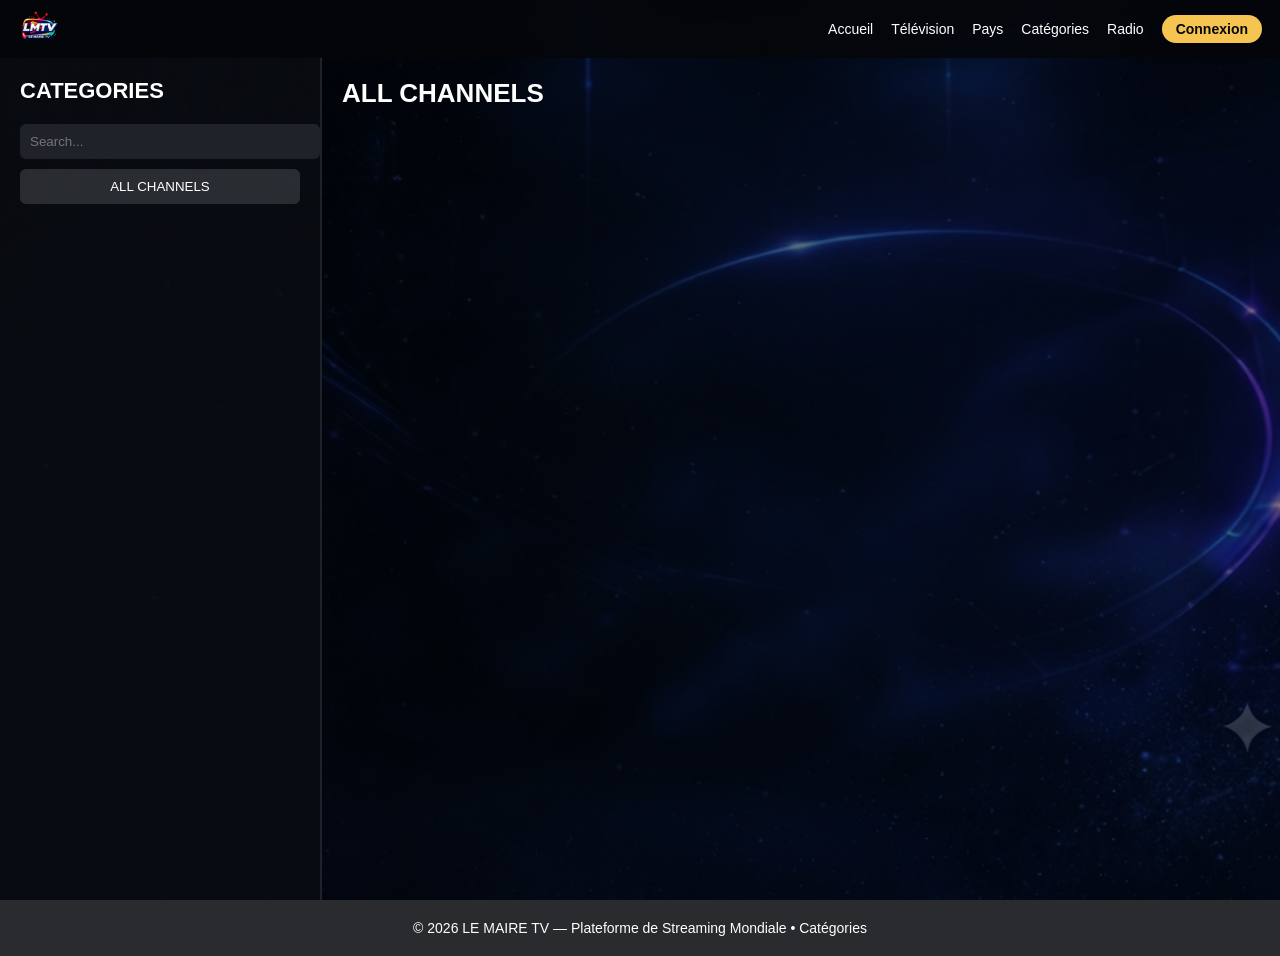
<file: categories.html>
<!DOCTYPE html>
<html lang="en">
<head>
  <meta charset="UTF-8">
  <title>LE MAIRE TV — Categories</title>

 <!-- FAVICON -->
  <link rel="icon" type="image/png" href="assets/icons/favicon.png">

  <link rel="stylesheet" href="categories.css">
</head>

<body>

<!-- NAVBAR -->
<header class="navbar">
  <div class="logo">
    <img src="assets/logo.png" alt="Logo LE MAIRE TV">
  </div>

  <nav class="nav-links">
    <a href="index.html" data-page="index">Accueil</a>
    <a href="live-tv.html" data-page="live-tv">Télévision</a>
    <a href="pays.html" data-page="pays">Pays</a>
    <a href="categories.html" data-page="categories">Catégories</a>
    <a href="radio.html" data-page="radio">Radio</a>
    <button>Connexion</button>
  </nav>
</header>

<div class="page">

  <!-- SIDEBAR -->
  <aside class="sidebar">
    <h2 class="sidebar-title">CATEGORIES</h2>

    <div class="search-global">
      <input type="text" id="search-global-input" placeholder="Search...">
      <button id="all-channels-btn">ALL CHANNELS</button>
      <div id="search-suggestions"></div>
    </div>

    <div id="categories-list" class="list"></div>
  </aside>

  <!-- MAIN CONTENT -->
  <main class="content">
    <h2 id="category-title">ALL CHANNELS</h2>
    <div id="channels-grid" class="grid"></div>
  </main>

</div>

<!-- FOOTER -->
<footer class="footer">
  © 2026 LE MAIRE TV — Plateforme de Streaming Mondiale • Catégories
</footer>

<script src="categories.js"></script>

</body>
</html>
</file>
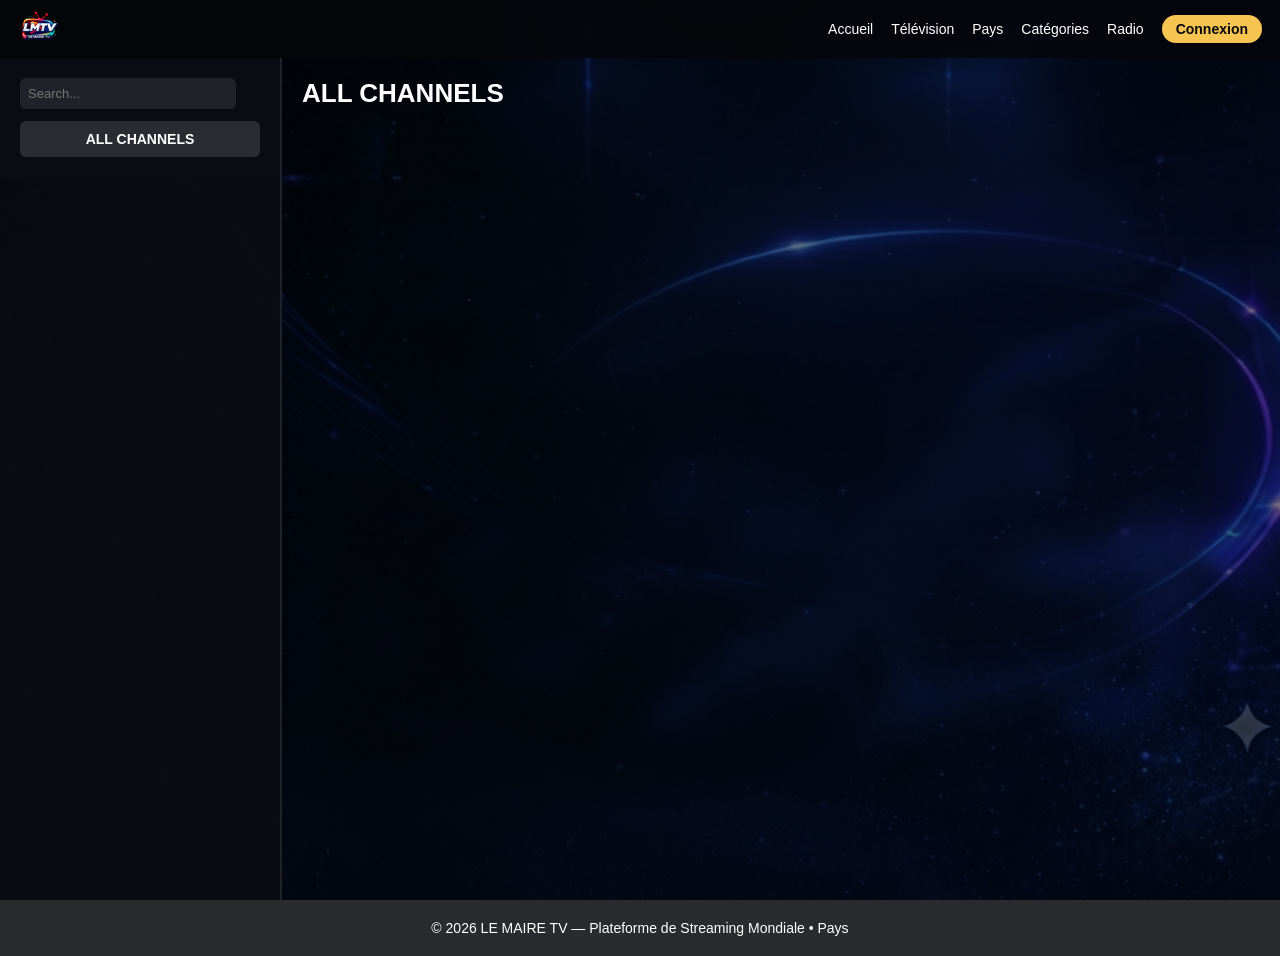
<file: pays.html>
<!DOCTYPE html>
<html lang="en">
<head>
  <meta charset="UTF-8">
  <title>LE MAIRE TV — Pays</title>

 <!-- FAVICON -->
  <link rel="icon" type="image/png" href="assets/icons/favicon.png">

  <link rel="stylesheet" href="pays.css">
</head>

<body>

<!-- NAVBAR -->
<header class="navbar">
  <div class="logo">
    <img src="assets/logo.png" alt="Logo LE MAIRE TV">
  </div>

  <nav class="nav-links">
    <a href="index.html" data-page="index">Accueil</a>
    <a href="live-tv.html" data-page="live-tv">Télévision</a>
    <a href="pays.html" data-page="pays">Pays</a>
    <a href="categories.html" data-page="categories">Catégories</a>
    <a href="radio.html" data-page="radio">Radio</a>
    <button>Connexion</button>
  </nav>
</header>

<div class="page">

  <!-- SIDEBAR -->
  <aside class="sidebar">

  <!-- FIXED HEADER -->
  <div class="sidebar-header">

    <!-- SEARCH BAR -->
    <div class="search-bar">
      <input type="text" id="search-global-input" placeholder="Search...">
    </div>

    <!-- ALL CHANNELS BUTTON -->
    <button id="all-channels-btn">ALL CHANNELS</button>

  </div>

  <!-- SCROLLABLE COUNTRY LIST -->
  <div class="list" id="countries-list"></div>

</aside>

  <!-- MAIN CONTENT -->
  <main class="content">
    <h2 id="country-title">ALL CHANNELS</h2>
    <div id="channels-grid" class="grid"></div>
  </main>

</div>

<!-- FOOTER -->
<footer class="footer">
  © 2026 LE MAIRE TV — Plateforme de Streaming Mondiale • Pays
</footer>

<script src="pays.js"></script>

</body>
</html>
</file>
<file: categories.css>
/* GLOBAL */
body {
  margin: 0;
  background: url('assets/images/background.png') center/cover no-repeat fixed;
  font-family: 'Inter', sans-serif;
  color: white;
}

/* NAVBAR */
.navbar {
  display: flex;
  justify-content: space-between;
  align-items: center;
  padding: 4px 18px;
  background: rgba(5, 6, 10, 0.85);
  position: fixed;
  width: 100%;
  top: 0;
  z-index: 20;
  backdrop-filter: blur(10px);
  height: 58px;
}

.logo img {
  height: 42px;
}

.nav-links {
  display: flex;
  gap: 18px;
  align-items: center;
  flex-wrap: nowrap;
  white-space: nowrap;
  max-width: calc(100% - 120px);
  overflow: hidden;
}

.nav-links a {
  color: #FFFFFF;
  text-decoration: none;
  font-size: 14px;
  font-weight: 500;
}

.nav-links a.active {
  color: #F5C451;
  font-weight: 700;
}

.nav-links button {
  padding: 6px 14px;
  font-size: 14px;
  border-radius: 30px;
  background: #F5C451;
  color: #05060A;
  font-weight: 600;
  border: none;
  cursor: pointer;
}

/* PAGE LAYOUT */
.page {
  display: flex;
  height: calc(100vh - 58px);
  margin-top: 58px;
}

/* SIDEBAR */
.sidebar {
  width: 280px;
  background: rgba(10, 12, 18, 0.85);
  padding: 20px;
  overflow-y: auto;
  border-right: 2px solid #1f2229;
}

.sidebar-title {
  margin: 0 0 20px 0;
  font-size: 22px;
  font-weight: bold;
}

.search-global {
  position: relative;
  margin-bottom: 20px;
}

#search-global-input {
  width: 100%;
  padding: 10px;
  border-radius: 6px;
  border: none;
  background: #1f2229;
  color: white;
}

#all-channels-btn {
  margin-top: 10px;
  width: 100%;
  padding: 10px;
  background: #ffffff22;
  border: none;
  border-radius: 6px;
  color: white;
  cursor: pointer;
}

#all-channels-btn:hover {
  background: #ffffff44;
}

#search-suggestions {
  position: absolute;
  top: 42px;
  left: 0;
  width: 100%;
  background: #1f2229;
  border-radius: 6px;
  display: none;
  z-index: 10;
}

.suggestion-item {
  padding: 10px;
  cursor: pointer;
}

.suggestion-item:hover {
  background: #2a2d35;
}

.list {
  margin-top: 10px;
}

.category-item {
  padding: 10px;
  cursor: pointer;
  border-bottom: 1px solid #1f2229;
}

.category-item:hover {
  background: #1f2229;
}

/* MAIN CONTENT */
.content {
  flex: 1;
  padding: 20px;
  overflow-y: auto;
}

#category-title {
  margin: 0 0 20px 0;
  font-size: 26px;
}

.grid {
  display: grid;
  grid-template-columns: repeat(auto-fill, minmax(160px, 1fr));
  gap: 16px;
}

.channel-tile {
  background: #1f2229;
  padding: 10px;
  border-radius: 8px;
  text-align: center;
  cursor: pointer;
}

.channel-tile img {
  width: 100%;
  height: 90px;
  object-fit: contain;
}

.channel-tile:hover {
  background: #2a2d35;
}

/* FOOTER */
.footer {
  padding: 20px;
  text-align: center;
  background: rgba(5, 6, 10, 0.85);
  font-size: 14px;
  margin-top: auto;
}

/* ----------------------------- */
/* 📱 MOBILE PORTRAIT FIX        */
/* ----------------------------- */
@media (max-width: 900px) and (orientation: portrait) {

  .page {
    flex-direction: column;
    height: auto;
  }

  .sidebar {
    width: 100%;
    order: 1;
    max-height: 45vh;
  }

  .content {
    order: 2;
    width: 100%;
    max-height: 55vh;
  }

  .grid {
    grid-template-columns: repeat(auto-fill, minmax(140px, 1fr));
  }
}

/* ----------------------------- */
/* 📱 MOBILE LANDSCAPE FIX       */
/* ----------------------------- */
@media (max-width: 900px) and (orientation: landscape) {

  .page {
    flex-direction: row;
  }

  .sidebar {
    width: 260px;
    max-height: 100vh;
  }

  .content {
    flex: 1;
  }

  .grid {
    grid-template-columns: repeat(auto-fill, minmax(150px, 1fr));
  }
}

/* ----------------------------- */
/* 📱 SMALL PHONES               */
/* ----------------------------- */
@media (max-width: 600px) {

  .grid {
    grid-template-columns: repeat(auto-fill, minmax(120px, 1fr));
  }

  #search-global-input {
    padding: 8px;
  }

  .sidebar {
    max-height: 50vh;
  }
}

/* NAVBAR */
.navbar {
  display: flex;
  justify-content: space-between;
  align-items: center;
  padding: 4px 18px;
  background: rgba(5, 6, 10, 0.85);
  position: fixed;
  width: 100%;
  top: 0;
  z-index: 20;
  height: 58px;
  backdrop-filter: blur(10px);
  box-sizing: border-box;
}

.logo img {
  height: 42px;
}

/* NAV-LINKS FIXED, NON-BREAKING */
.nav-links {
  display: flex;
  align-items: center;
  gap: 18px;

  flex-wrap: nowrap;          /* Pa janm ale sou 2 liy */
  white-space: nowrap;        /* Pa kraze tèks */
  overflow: hidden;           /* Pa kite depase */
  max-width: calc(100% - 140px); /* Espas pou logo + bouton Connexion */
}

.nav-links a,
.nav-links button {
  flex-shrink: 0;             /* Pa retresi */
}

.nav-links a {
  color: #FFFFFF;
  text-decoration: none;
  font-size: 14px;
  font-weight: 500;
}

.nav-links a.active {
  color: #F5C451;
  font-weight: 700;
}

.nav-links button {
  padding: 6px 14px;
  font-size: 14px;
  border-radius: 30px;
  background: #F5C451;
  color: #05060A;
  font-weight: 600;
  border: none;
  cursor: pointer;
}
</file>
<file: pays.css>
/* GLOBAL */
body {
  margin: 0;
  background: url('assets/images/background.png') center/cover no-repeat fixed;
  font-family: 'Inter', sans-serif;
  color: white;
}

/* NAVBAR */
.navbar {
  display: flex;
  justify-content: space-between;
  align-items: center;
  padding: 4px 18px;
  background: rgba(5, 6, 10, 0.85);
  position: fixed;
  width: 100%;
  top: 0;
  z-index: 20;
  height: 58px;
  backdrop-filter: blur(10px);
}

.logo img {
  height: 42px;
}

.nav-links {
  display: flex;
  gap: 18px;
  align-items: center;
  flex-wrap: nowrap;
  white-space: nowrap;
  max-width: calc(100% - 120px);
  overflow: hidden;
}

.nav-links a {
  color: #FFFFFF;
  text-decoration: none;
  font-size: 14px;
  font-weight: 500;
  flex-shrink: 0;
}

.nav-links a.active {
  color: #F5C451;
  font-weight: 700;
}

.nav-links button {
  padding: 6px 14px;
  font-size: 14px;
  border-radius: 30px;
  background: #F5C451;
  color: #05060A;
  font-weight: 600;
  border: none;
  cursor: pointer;
  flex-shrink: 0;
}

/* PAGE LAYOUT */
.page {
  display: flex;
  height: calc(100vh - 58px);
  margin-top: 58px;
}

/* SIDEBAR */
.sidebar {
  width: 280px;
  background: rgba(10, 12, 18, 0.85);
  padding: 0;
  border-right: 2px solid #1f2229;
  display: flex;
  flex-direction: column;
  overflow: hidden;
}

.sidebar-header {
  padding: 20px;
  background: rgba(10, 12, 18, 0.95);
  position: sticky;
  top: 0;
  z-index: 10;
}

.sidebar-title {
  margin: 0 0 20px 0;
  font-size: 22px;
  font-weight: bold;
}

/* SEARCH BAR */
.search-bar {
  width: 100%;
  display: flex;
  justify-content: flex-start;
}

.search-bar input {
  width: 85%;
  max-width: 200px;
  padding: 8px;
  font-size: 13px;
  border-radius: 6px;
  border: none;
  background: #1f2229;
  color: white;
  margin-bottom: 12px;
}

/* ALL CHANNELS BUTTON */
#all-channels-btn {
  width: 100%;
  padding: 10px;
  background: #ffffff22;
  border: none;
  border-radius: 6px;
  color: white;
  cursor: pointer;
  font-size: 14px;
  font-weight: 600;
}

#all-channels-btn:hover {
  background: #ffffff44;
}

/* COUNTRY LIST */
.list {
  flex: 1;
  overflow-y: auto;
  padding: 20px;
}

.country-item {
  padding: 10px;
  cursor: pointer;
  border-bottom: 1px solid #1f2229;
}

.country-item:hover {
  background: #1f2229;
}

/* MAIN CONTENT */
.content {
  flex: 1;
  padding: 20px;
  overflow-y: auto;
}

#country-title {
  margin: 0 0 20px 0;
  font-size: 26px;
}

.grid {
  display: grid;
  grid-template-columns: repeat(auto-fill, minmax(160px, 1fr));
  gap: 16px;
}

.channel-tile {
  background: #1f2229;
  padding: 10px;
  border-radius: 8px;
  text-align: center;
  cursor: pointer;
}

.channel-tile img {
  width: 100%;
  height: 90px;
  object-fit: contain;
}

.channel-tile:hover {
  background: #2a2d35;
}

/* FOOTER */
.footer {
  padding: 20px;
  text-align: center;
  background: rgba(5, 6, 10, 0.85);
  font-size: 14px;
  margin-top: auto;
}

/* ----------------------------- */
/* 📱 MOBILE PORTRAIT FIX        */
/* ----------------------------- */
@media (max-width: 900px) and (orientation: portrait) {

  .page {
    flex-direction: column;
    height: auto;
  }

  .sidebar {
    width: 100%;
    order: 1;
    max-height: 45vh;
  }

  .content {
    order: 2;
    width: 100%;
    max-height: 55vh;
  }

  .grid {
    grid-template-columns: repeat(auto-fill, minmax(140px, 1fr));
  }
}

/* ----------------------------- */
/* 📱 MOBILE LANDSCAPE FIX       */
/* ----------------------------- */
@media (max-width: 900px) and (orientation: landscape) {

  .page {
    flex-direction: row;
  }

  .sidebar {
    width: 260px;
    max-height: 100vh;
  }

  .content {
    flex: 1;
  }

  .grid {
    grid-template-columns: repeat(auto-fill, minmax(150px, 1fr));
  }
}

/* ----------------------------- */
/* 📱 SMALL PHONES               */
/* ----------------------------- */
@media (max-width: 600px) {

  .grid {
    grid-template-columns: repeat(auto-fill, minmax(120px, 1fr));
  }

  .sidebar {
    max-height: 50vh;
  }

  #search-global-input {
    padding: 8px;
  }
}

/* NAVBAR */
.navbar {
  display: flex;
  justify-content: space-between;
  align-items: center;
  padding: 4px 18px;
  background: rgba(5, 6, 10, 0.85);
  position: fixed;
  width: 100%;
  top: 0;
  z-index: 20;
  height: 58px;
  backdrop-filter: blur(10px);
  box-sizing: border-box;
}

.logo img {
  height: 42px;
}

/* NAV-LINKS FIXED, NON-BREAKING */
.nav-links {
  display: flex;
  align-items: center;
  gap: 18px;

  flex-wrap: nowrap;          /* Pa janm ale sou 2 liy */
  white-space: nowrap;        /* Pa kraze tèks */
  overflow: hidden;           /* Pa kite depase */
  max-width: calc(100% - 140px); /* Espas pou logo + bouton Connexion */
}

.nav-links a,
.nav-links button {
  flex-shrink: 0;             /* Pa retresi */
}

.nav-links a {
  color: #FFFFFF;
  text-decoration: none;
  font-size: 14px;
  font-weight: 500;
}

.nav-links a.active {
  color: #F5C451;
  font-weight: 700;
}

.nav-links button {
  padding: 6px 14px;
  font-size: 14px;
  border-radius: 30px;
  background: #F5C451;
  color: #05060A;
  font-weight: 600;
  border: none;
  cursor: pointer;
}
</file>
